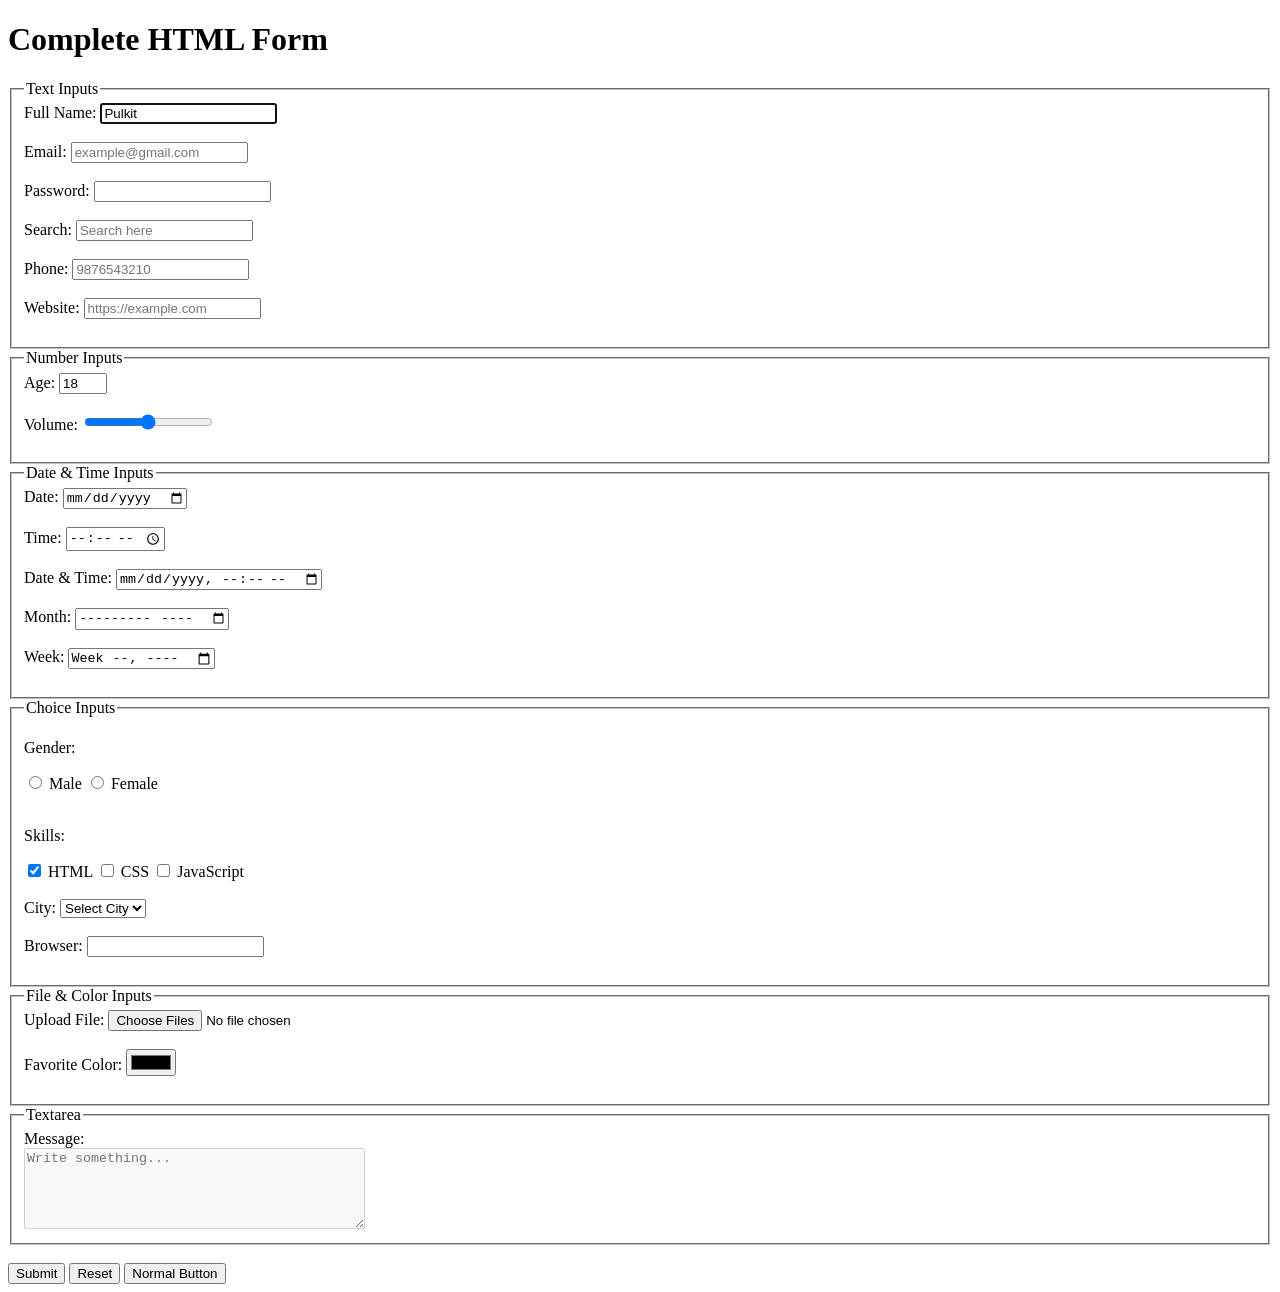
<file: index.html>
<!DOCTYPE html>
<html lang="en">

<head>
    <meta charset="UTF-8">
    <meta name="viewport" content="width=device-width, initial-scale=1.0">
    <title>Complete HTML Form</title>
</head>

<body>

    <form 
        action="/submit"
        method="POST"
        enctype="multipart/form-data"
        autocomplete="on"
        novalidate
        target="_blank"
    >

        <h1>Complete HTML Form</h1>

        <!-- ================= TEXT INPUTS ================= -->

        <fieldset>
            <legend>Text Inputs</legend>

            <!-- text -->
            <label for="name">Full Name:</label>
            <input
                type="text"
                id="name"
                name="name"
                placeholder="Enter your name"
                required
                minlength="3"
                maxlength="20"
                autofocus
                autocomplete="name"
                
                value="Pulkit"
            >
            <br><br>

            <!-- email -->
            <label for="email">Email:</label>
            <input
                type="email"
                id="email"
                name="email"
                placeholder="example@gmail.com"
                required
                autocomplete="email"
            >
            <br><br>

            <!-- password -->
            <label for="password">Password:</label>
            <input
                type="password"
                id="password"
                name="password"
                minlength="6"
                maxlength="12"
                required
            >
            <br><br>

            <!-- search -->
            <label for="search">Search:</label>
            <input
                type="search"
                id="search"
                name="search"
                placeholder="Search here"
            >
            <br><br>

            <!-- tel -->
            <label for="phone">Phone:</label>
            <input
                type="tel"
                id="phone"
                name="phone"
                pattern="[0-9]{10}"
                placeholder="9876543210"
            >
            <br><br>

            <!-- url -->
            <label for="website">Website:</label>
            <input
                type="url"
                id="website"
                name="website"
                placeholder="https://example.com"
            >
            <br><br>

        </fieldset>

        <!-- ================= NUMBER INPUTS ================= -->

        <fieldset>
            <legend>Number Inputs</legend>

            <!-- number -->
            <label for="age">Age:</label>
            <input
                type="number"
                id="age"
                name="age"
                min="18"
                max="60"
                step="1"
                value="18"
            >
            <br><br>

            <!-- range -->
            <label for="volume">Volume:</label>
            <input
                type="range"
                id="volume"
                name="volume"
                min="0"
                max="100"
                value="50"
            >
            <br><br>

        </fieldset>

        <!-- ================= DATE INPUTS ================= -->

        <fieldset>
            <legend>Date & Time Inputs</legend>

            <!-- date -->
            <label for="dob">Date:</label>
            <input
                type="date"
                id="dob"
                name="dob"
            >
            <br><br>

            <!-- time -->
            <label for="time">Time:</label>
            <input
                type="time"
                id="time"
                name="time"
            >
            <br><br>

            <!-- datetime-local -->
            <label for="meeting">Date & Time:</label>
            <input
                type="datetime-local"
                id="meeting"
                name="meeting"
            >
            <br><br>

            <!-- month -->
            <label for="month">Month:</label>
            <input
                type="month"
                id="month"
                name="month"
            >
            <br><br>

            <!-- week -->
            <label for="week">Week:</label>
            <input
                type="week"
                id="week"
                name="week"
            >
            <br><br>

        </fieldset>

        <!-- ================= CHOICE INPUTS ================= -->

        <fieldset>
            <legend>Choice Inputs</legend>

            <!-- radio -->
            <p>Gender:</p>

            <input
                type="radio"
                id="male"
                name="gender"
                value="male"
            >
            <label for="male">Male</label>

            <input
                type="radio"
                id="female"
                name="gender"
                value="female"
            >
            <label for="female">Female</label>

            <br><br>

            <!-- checkbox -->
            <p>Skills:</p>

            <input
                type="checkbox"
                id="html"
                name="skills"
                value="HTML"
                checked
            >
            <label for="html">HTML</label>

            <input
                type="checkbox"
                id="css"
                name="skills"
                value="CSS"
            >
            <label for="css">CSS</label>

            <input
                type="checkbox"
                id="js"
                name="skills"
                value="JavaScript"
            >
            <label for="js">JavaScript</label>

            <br><br>

            <!-- select -->
            <label for="city">City:</label>

            <select id="city" name="city">
                <option value="">Select City</option>
                <option value="delhi">Delhi</option>
                <option value="mumbai">Mumbai</option>
                <option value="vadodara">Vadodara</option>
            </select>

            <br><br>

            <!-- datalist -->
            <label for="browser">Browser:</label>

            <input list="browsers" id="browser" name="browser">

            <datalist id="browsers">
                <option value="Chrome">
                <option value="Firefox">
                <option value="Edge">
                <option value="Safari">
            </datalist>

            <br><br>

        </fieldset>

        <!-- ================= FILE INPUTS ================= -->

        <fieldset>
            <legend>File & Color Inputs</legend>

            <!-- file -->
            <label for="resume">Upload File:</label>
            <input
                type="file"
                id="resume"
                name="resume"
                multiple
            >
            <br><br>

            <!-- color -->
            <label for="color">Favorite Color:</label>
            <input
                type="color"
                id="color"
                name="color"
            >
            <br><br>

        </fieldset>

        <!-- ================= TEXTAREA ================= -->

        <fieldset>
            <legend>Textarea</legend>

            <label for="message">Message:</label>
            <br>

            <textarea
                id="message"
                name="message"
                rows="5"
                cols="40"
                placeholder="Write something..."
                disabled
            ></textarea>

        </fieldset>

        <br>

        <!-- hidden -->
        <input
            type="hidden"
            name="userid"
            value="12345"
        >

        <!-- buttons -->
        <button type="submit">Submit</button>

        <button type="reset">Reset</button>

        <button type="button">Normal Button</button>

    </form>

</body>

</html>
</file>
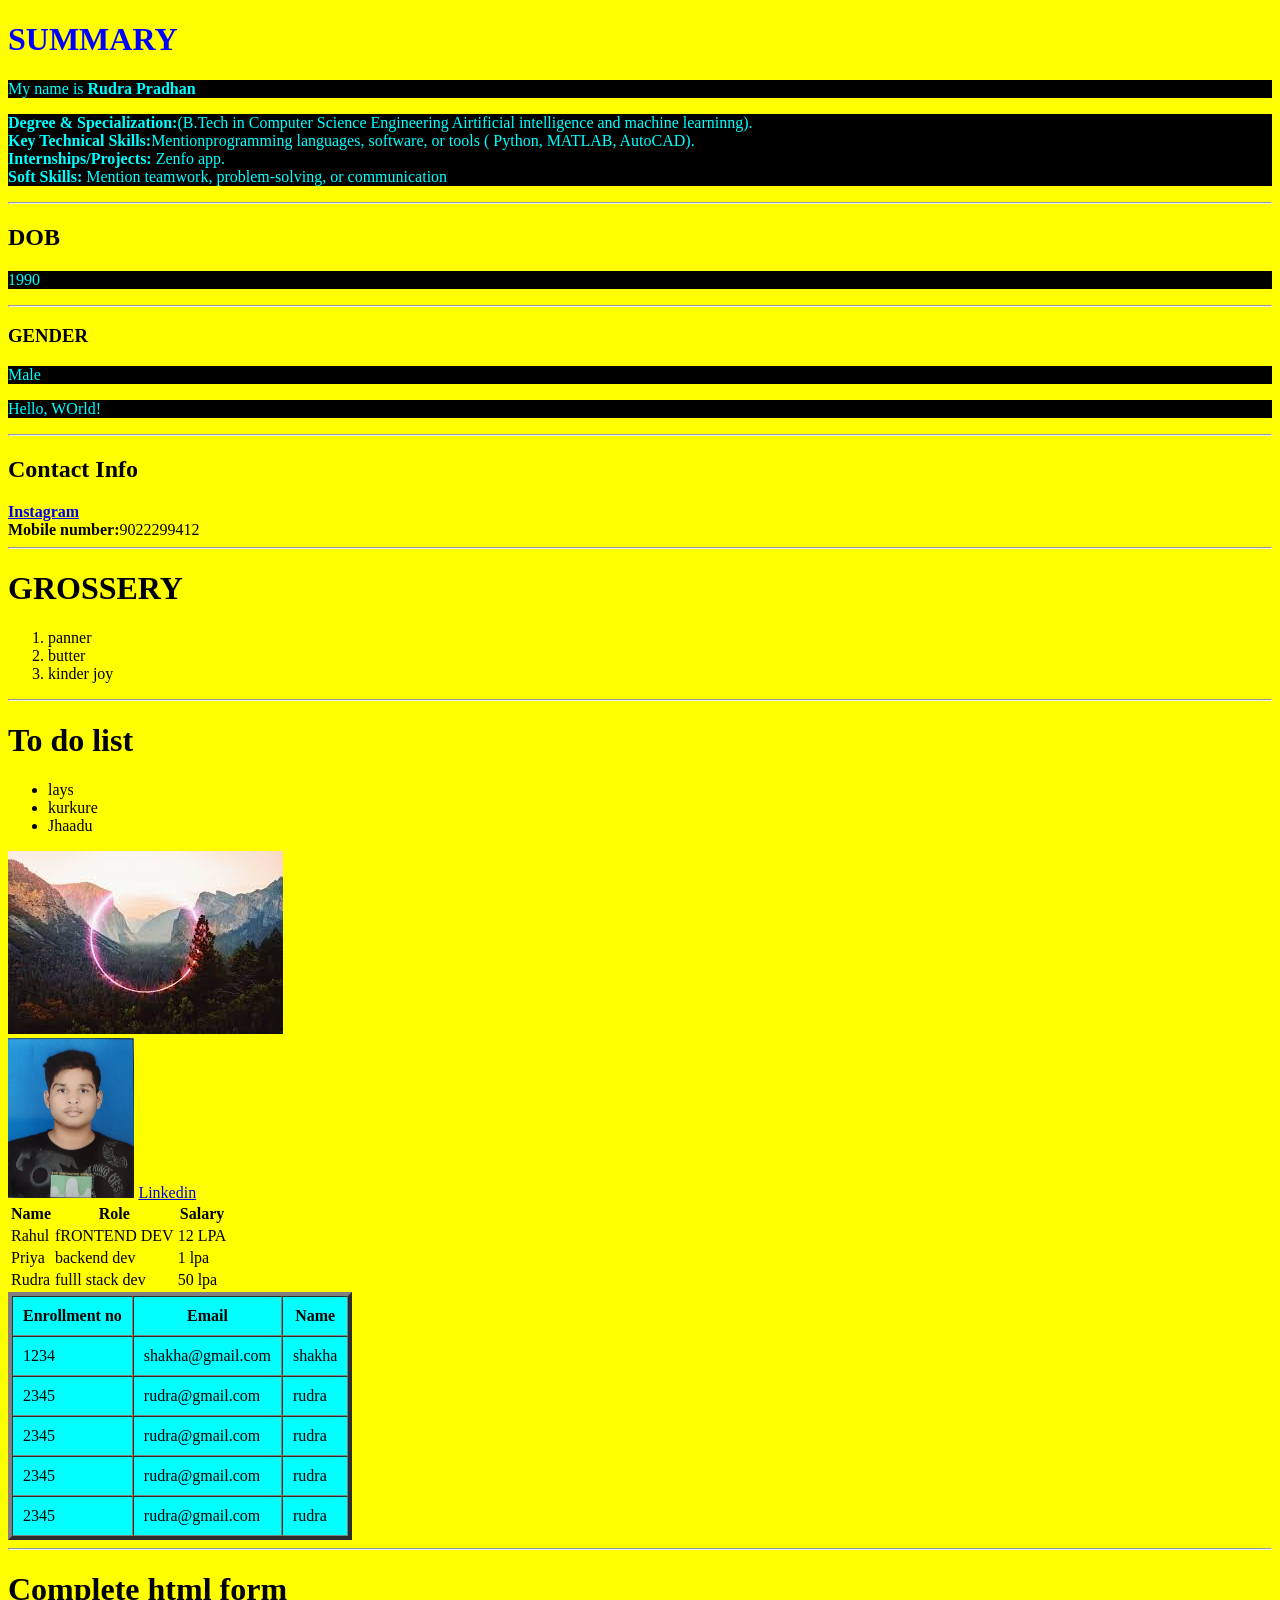
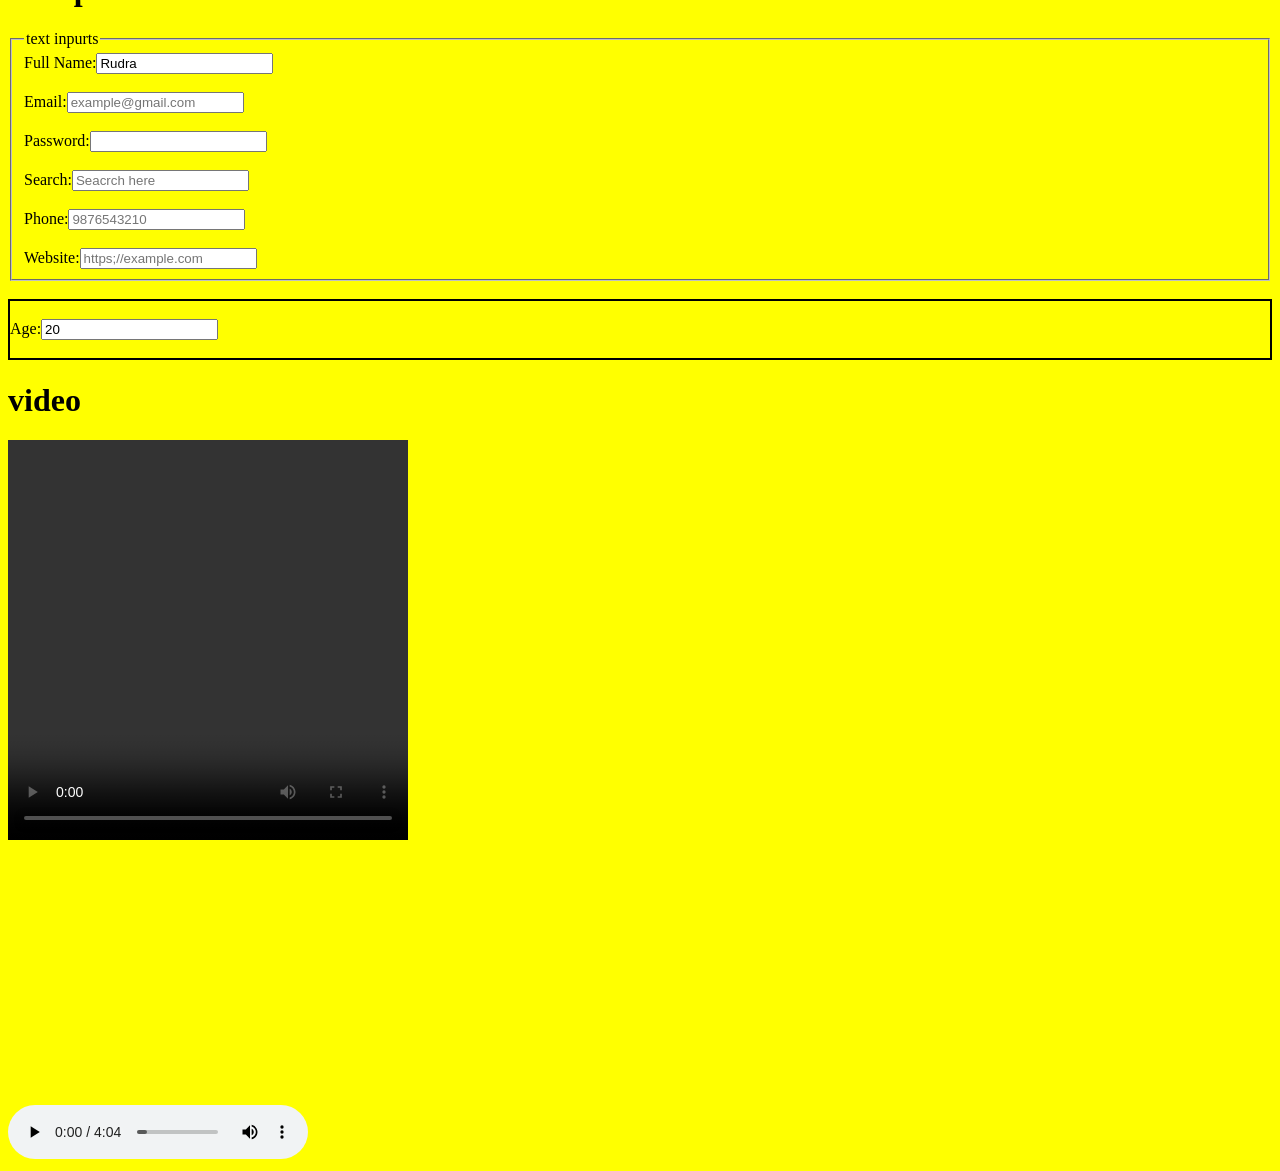
<file: html/index.html>
<!DOCTYPE html>
<html lang="en">

<head>
    <meta charset="UTF-8">
    <meta name="viewport" content="width=device-width, initial-scale=1.0">
    <title>RESUME</title>
    <style>

        p{
            color: aqua;
            background-color: black;
        }
    </style>

</head>

<body style="background-color: yellow;">
    <H1 style="color: blue;">SUMMARY</H1>
    <p>My name is <b>Rudra Pradhan</b></p>
    <P><b>Degree & Specialization:</b>(B.Tech in Computer Science Engineering Airtificial intelligence and machine
        learninng).
        <br> <b>Key Technical Skills:</b>Mentionprogramming languages, software, or tools ( Python, MATLAB, AutoCAD).
        <br><b>Internships/Projects:</b> Zenfo app.
        <br><b>Soft Skills:</b> Mention teamwork, problem-solving, or communication
    </P>
    <hr>
    <H2>DOB</H2>
    <p>1990</p>
    <hr>
    <H3>GENDER</H3>
    <p>Male</p>
    <div>
        <!-- fjaoein -->
        <p class="intro">Hello, WOrld!</p>
    </div>
    <hr>
    <h2>Contact Info</h2>
    <a href="https://www.instagram.com/#"><b>Instagram</b></a><br>
    <b>Mobile number:</b>9022299412
    <hr>
    <h1>GROSSERY</h1>
    <div>
        <ol>
            <li>panner</li>
            <li>butter</li>
            <li>kinder joy</li>
        </ol>
        <hr>
        <h1>To do list</h1>
        <ul>
            <li>lays</li>
            <li>kurkure</li>
            <li>Jhaadu</li>
        </ul>
    </div>
    <div>
        <img src="images.jfif" alt="umbrella image"><br>
        <a href="https://www.linkedin.com/in/rudra-pradhan-99ab05320/" target="_blank"><img
                src="rudra passport photo (1).jpg" alt="" style="height: 10%; width: 10%;"></a>
        <a href="https://www.linkedin.com/in/rudra-pradhan-99ab05320/">Linkedin</a>
    </div>
    <table>
        <thead>
            <tr>
                <th>Name</th>
                <th>Role</th>
                <th>Salary</th>
            </tr>
        </thead>
        <tbody>
            <tr>
                <td>Rahul</td>
                <td>fRONTEND DEV</td>
                <td>12 LPA</td>
            </tr>
            <tr>
                <td>Priya</td>
                <td>backend dev</td>
                <td>1 lpa</td>
            </tr>
            <tr>
                <td>Rudra</td>
                <td>fulll stack dev</td>
                <td>50 lpa</td>
            </tr>
        </tbody>
    </table>
    <table style="background: aqua;" border="4px solid black" cellspacing="0" cellpadding="10">
        <thead>
            <tr>
                <th>Enrollment no</th>
                <th>Email</th>
                <th>Name</th>
            </tr>
        </thead>
        <tbody>
            <tr>
                <td>1234</td>
                <td>shakha@gmail.com</td>
                <td>shakha</td>
            </tr>
            <tr>
                <td>2345</td>
                <td>rudra@gmail.com</td>
                <td>rudra</td>
            </tr>
            <tr>
                <td>2345</td>
                <td>rudra@gmail.com</td>
                <td>rudra</td>
            </tr>
            <tr>
                <td>2345</td>
                <td>rudra@gmail.com</td>
                <td>rudra</td>
            </tr>
            <tr>
                <td>2345</td>
                <td>rudra@gmail.com</td>
                <td>rudra</td>
            </tr>
        </tbody>
    </table>
    <hr>
    <h1>Complete html form</h1>
    <form>
        <fieldset>
            <legend>text inpurts</legend>
            <label for="name">Full Name:</label><input type="text" placeholder="Enter your name" value="Rudra"><br><br>
            <label for="email">Email:</label><input type="email" name="email" id="email"
                placeholder="example@gmail.com"><br><br>
            <label for="password">Password:</label><input type="password"><br><br>
            <label for="Search">Search:</label><input type="text" name="" id="" placeholder="Seacrch here"><br><br>
            <label for="phone">Phone:</label><input type="number" name="" id="" placeholder="9876543210"><br><br>
            <label for="website">Website:</label><input type="url" name="" id="" placeholder="https;//example.com"><br>
        </fieldset>
    </form>
    <br>
    <form action="" method="post" style="border: 2px solid black;"><br>
        <label for="age">Age:</label><input type="number" value="20"><br><br>
        <label for=""></label>
    </form>
    <h1>video</h1>
    <video height="400" width="400" controls autoplay muted, loop>
        <source src="WhatsApp Video 2026-05-14 at 10.09.38 AM.mp4" type="video/mp4">
    </video><br>
    <audio controls>
        <source src="aidop.mp3.mp3" type="audio/mpeg">
    </audio>
    <iframe width="560" height="315" src="https://www.youtube.com/embed/ug5RIt4r5oc?si=nE7VurTaEmcmFNcE"
        title="YouTube video player" frameborder="0"
        allow="accelerometer; autoplay; clipboard-write; encrypted-media; gyroscope; picture-in-picture; web-share"
        referrerpolicy="strict-origin-when-cross-origin" allowfullscreen ></iframe>
</body>


</html>
</file>
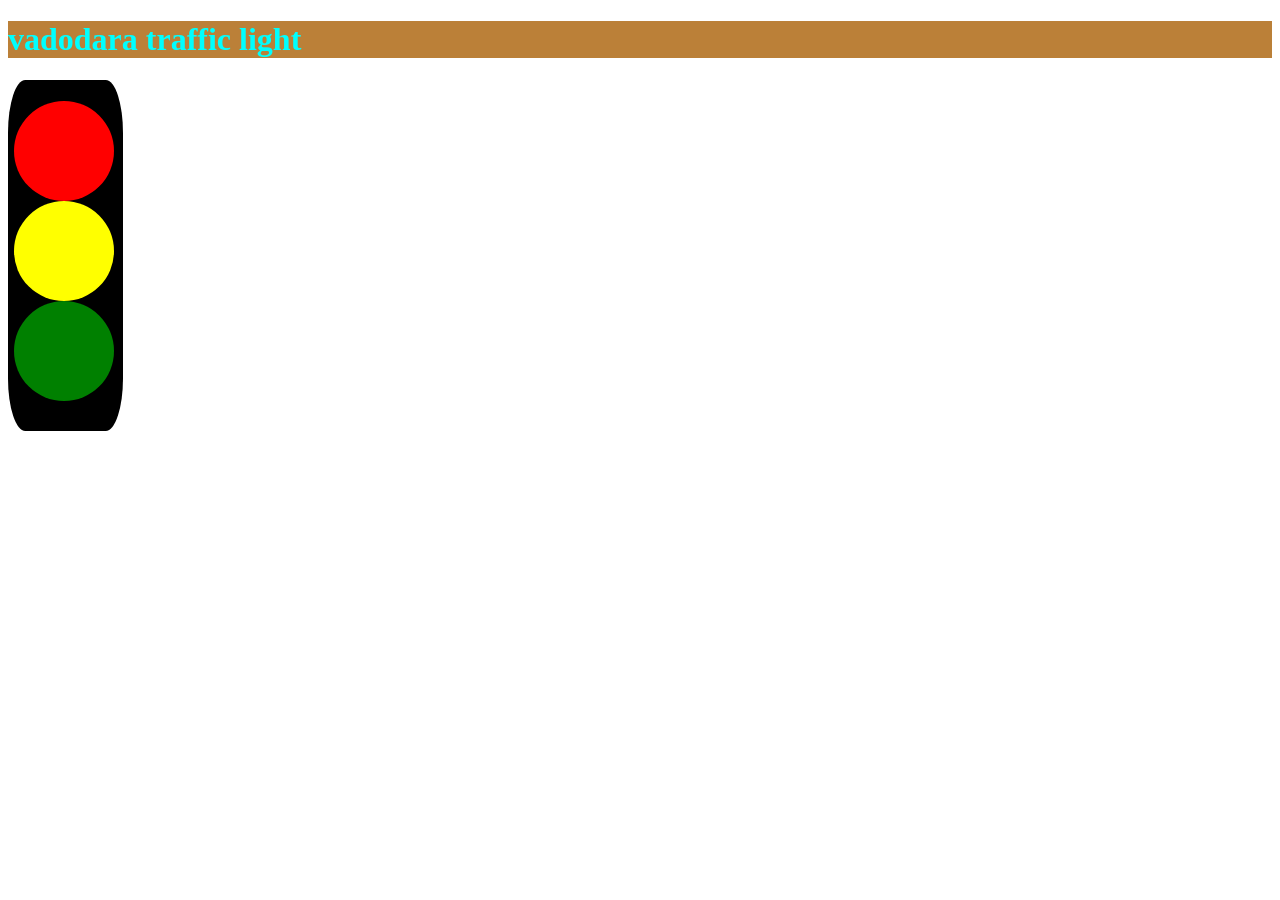
<file: html/21may.html>
<!DOCTYPE html>
<html lang="en">

<head>
    <meta charset="UTF-8">
    <meta name="viewport" content="width=device-width, initial-scale=1.0">
    <title>Document</title>
    <style>
        .main{
            background-color: black;
            border-radius: 15%;
            height: 350px;
            width: 115px;
            padding-top: 1px;
        }
        #first{
            border-radius: 50%;
            background-color: red;
            height: 100px;
            width: 100px;
            margin-left: 5%;
            margin-top: 20px;
            
        }
        #second{
            border-radius: 50%;
            background-color: yellow;
            height: 100px;
            width: 100px;
            margin-left: 5%;
        }
        #third{
            border-radius: 50%;
            background-color: green;
            height: 100px;
            width: 100px;
            margin-left: 5%;
        }
    </style>
</head>

<body>
    <h1 style="color: aqua; background-color: rgb(187, 128, 56) ;">vadodara traffic light</h1>
    <div class="main">
        <div id="first">

        </div>
        <div id="second">

        </div>
        <div id="third">

        </div>
        <div id="fourth">

        </div>
        <div id="fifth">

        </div>
        
    </div>
</body>

</html>
</file>
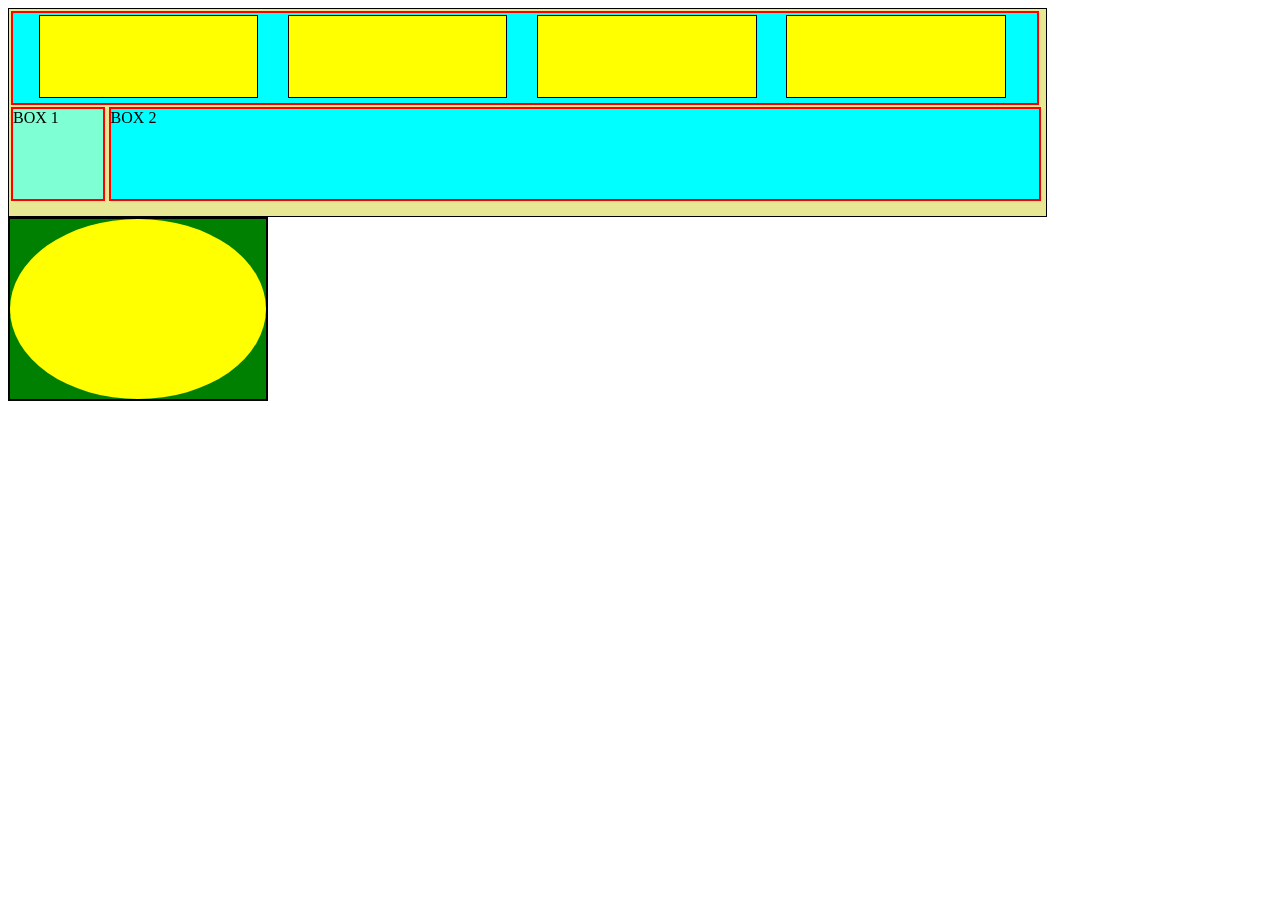
<file: html/runx.html>
<!DOCTYPE html>
<html lang="en">
<head>
    <meta charset="UTF-8">
    <meta name="viewport" content="width=device-width, initial-scale=1.0">
    <title>Document</title>
    <link rel="stylesheet" href="style.css">
</head>
<body>
    <div class="main">
        <div id="third">
            <div id="one"></div>
            <div id="one"></div>
            <div id="one"></div>
            <div id="one"></div>
        </div>
        <br>
        <div id="first">BOX 1</div>
        <div id="second">BOX 2</div>
    </div>
    <div style="display: inline-block; background-color: green; border: 2px solid black;">
        <div style="height: 20vh; width: 20vw; background-color: yellow;border-radius: 50% ;"></div>
        <div style="height: 20vh; width: 20vw; background-color: yellow;></div>
        <div>
            <div></div>
            <div></div>
        </div>
    </div>

</body>
</html>
</file>
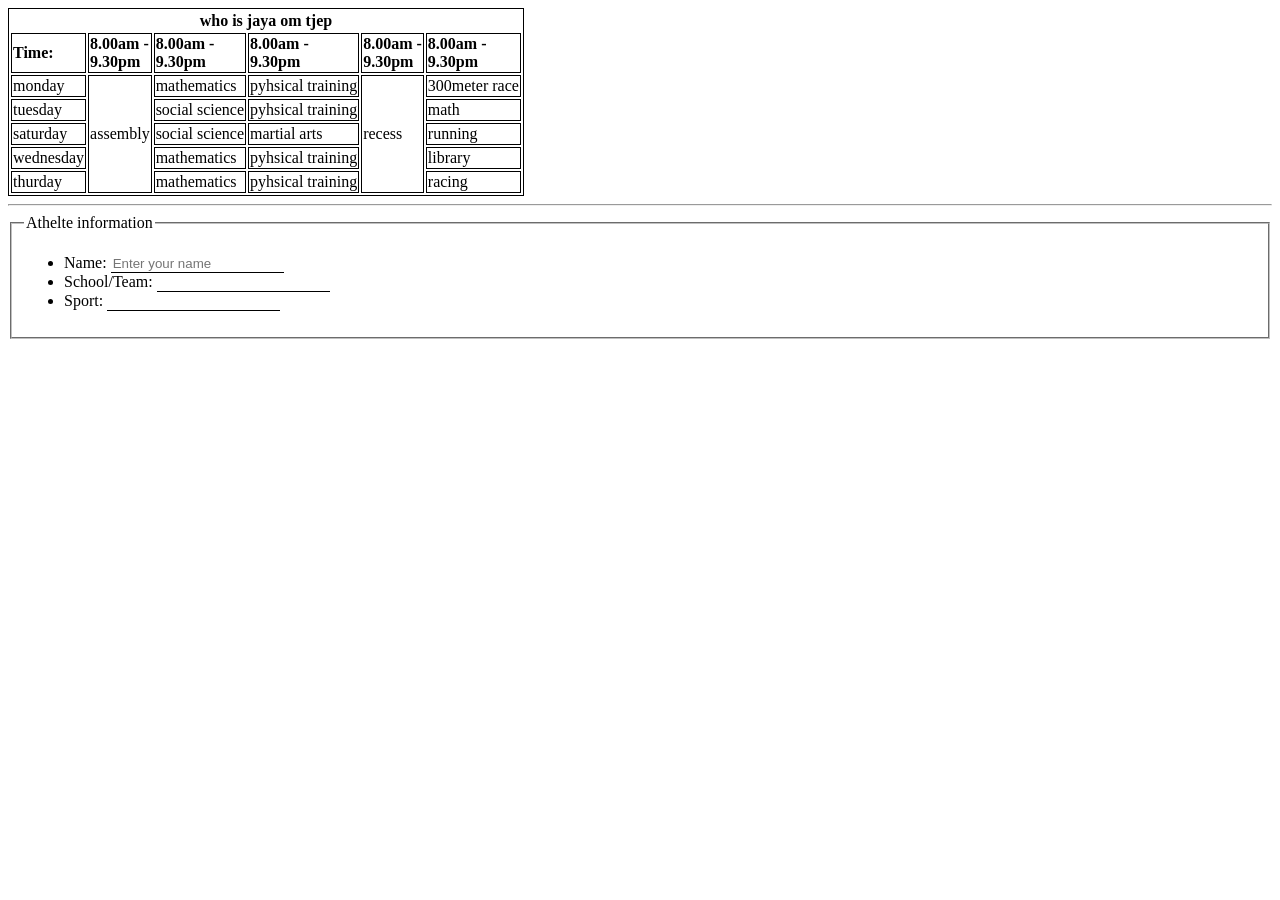
<file: html/tablle.html>
<!DOCTYPE html>
<html lang="en">
<head>
    <meta charset="UTF-8">
    <meta name="viewport" content="width=device-width, initial-scale=1.0">
    <title>Document</title>
    <style>
        table,
        td,
        
        tr {
            border: 1px solid;
        }
        .h{
            /* text-align: justify; */
            padding-left: 20px;
        }
        input{
            border: none;
            border-collapse: collapse;
            border-bottom: 1px solid black;
            outline: none;
        }
        
        

    </style>
</head>
<body>
    <table>
        <thead>
            <th colspan="7">
                who is jaya om tjep
            </th>
        </thead>
        <tbody>
            <tr>
                <td><b>Time:</b></td>
                <td><b>8.00am - <br>
                     9.30pm</b></td>
                <td><b>8.00am - <br> 9.30pm</b></td>
                <td><b>8.00am - <br> 9.30pm</b></td>
                <td><b>8.00am - <br>9.30pm</b></td>
                <td><b>8.00am - <br>9.30pm</b></td>
            </tr>
            <tr>
                <td>monday</td>
                <td rowspan="6">assembly</td>
                <td>mathematics</td>
                <td>pyhsical training</td>
                <td rowspan="6">recess</td>
                <td>300meter race</td>
            </tr><tr>
                <td>tuesday</td>
                <td>social science</td>
                <td>pyhsical training</td>
                <td>math</td>
            </tr>
            <tr>
                <td>saturday</td>
                
                <td>social science</td>
                <td>martial arts</td>
                
                <td>running</td>
            </tr><tr>
                <td>wednesday</td>
                
                <td>mathematics</td>
                <td>pyhsical training</td>
                
                <td>library</td>
            </tr><tr>
                <td>thurday</td>
                
                <td>mathematics</td>
                <td>pyhsical training</td>
                
                <td>racing</td>
            </tr>
        </tbody>
    </table>
    <hr>
    <form action=""  >
        <fieldset >
            <legend>Athelte information</legend>
            <ul>
                <li>
                    <label for="fname">Name:</label>
                    <input type="text" name="fname" placeholder="Enter your name" id="">
                </li>
                <li>
                    <label for="fname">School/Team:</label>
                    <input type="text" name="fname" placeholder="" id="">
                </li>
                <li>
                    <label for="fname">Sport:</label>
                    <input type="text" name="fname" placeholder="" id="">
                </li>
            </ul>
        </fieldset>
    </form>
    
</body>
</html>
</file>
<file: html/style.css>
#first{
    height: 10vh;
    width: 7vw;
    background-color: aquamarine;
    border: 2px solid red;
    display: inline-block;
    margin-top: 2px;
    margin-left: 2px;
}
#second{
    height: 10vh;
    width: 72.5vw;
    background-color: aqua;
    display: inline-block;
    border: 2px solid red;
}
#third{
    height: 10vh;
    width: 80vw;
    background-color: aqua;
    display: inline-block;
    margin-left: 2px;
    border: 2px solid red;
    margin-top: 2px;
}
.main{
    background-color: rgb(231, 231, 148);
    display: inline-block;
    height: 23vh;
    width: 81vw;
    border: 1px solid black;
}
#one{
    height: 9vh;
    width: 17vw;
    background-color: yellow;
    display: inline-block;
    margin-top: 2px;
    margin-left: 2vw;
    border: 1px solid black;
}
</file>
